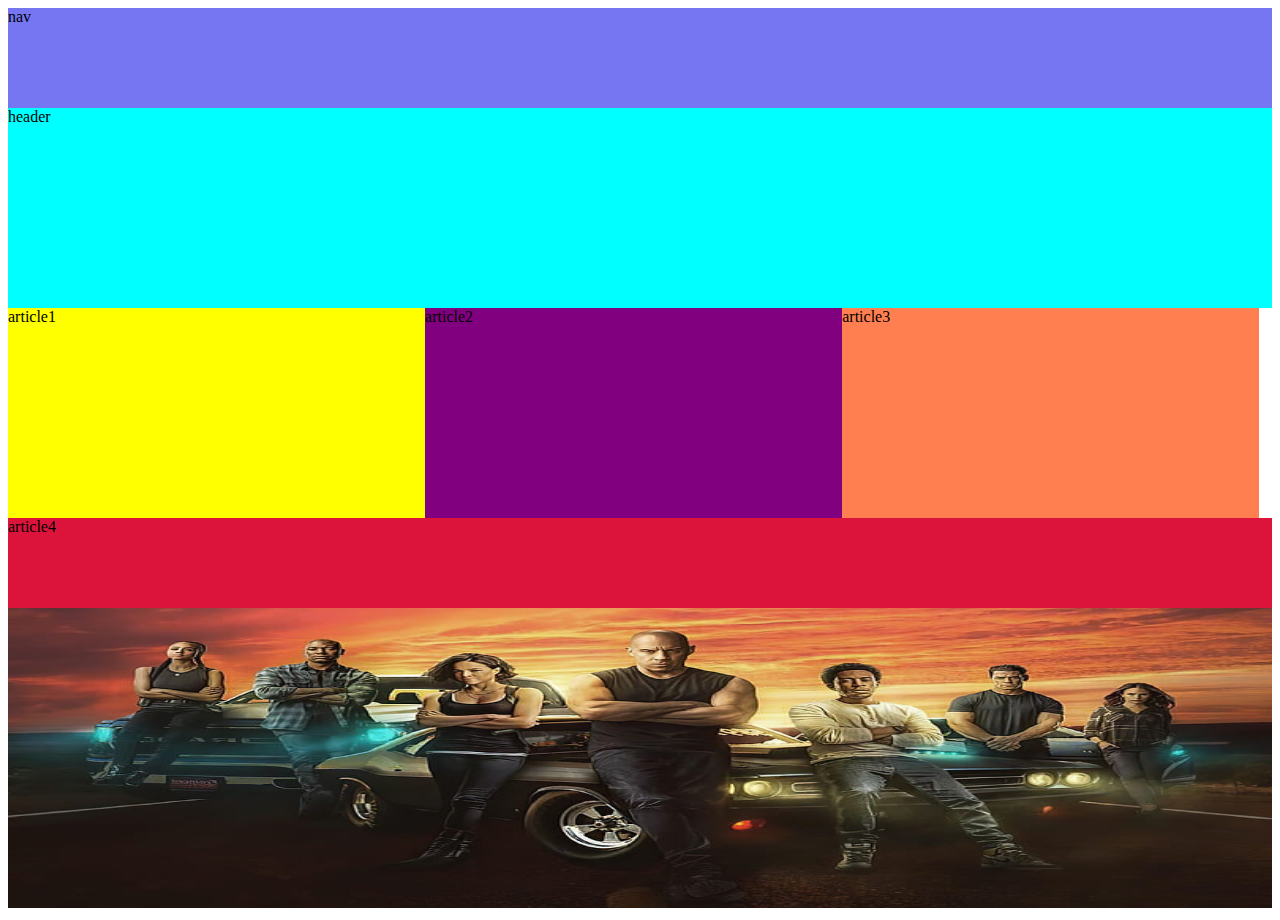
<file: @media maquetacion/index.html>
<!DOCTYPE html>
<html lang="en">
<head>
    <meta charset="UTF-8">
    <meta name="viewport" content="width=device-width, initial-scale=1.0">
    <title>@maquetacion</title>
    <link rel="stylesheet" href="./style.css">
</head>
<body>
    <main>
            <nav>nav</nav>
            <header>header</header>
            <section>
                <article>article1</article>
                <article>article2</article>
                <article>article3</article>
                <article>article4</article>
            </section>
            <div>
                <img src="./img/toreto.jpg" alt="">
            </div>
    </main>
</body>
</html>
</file>
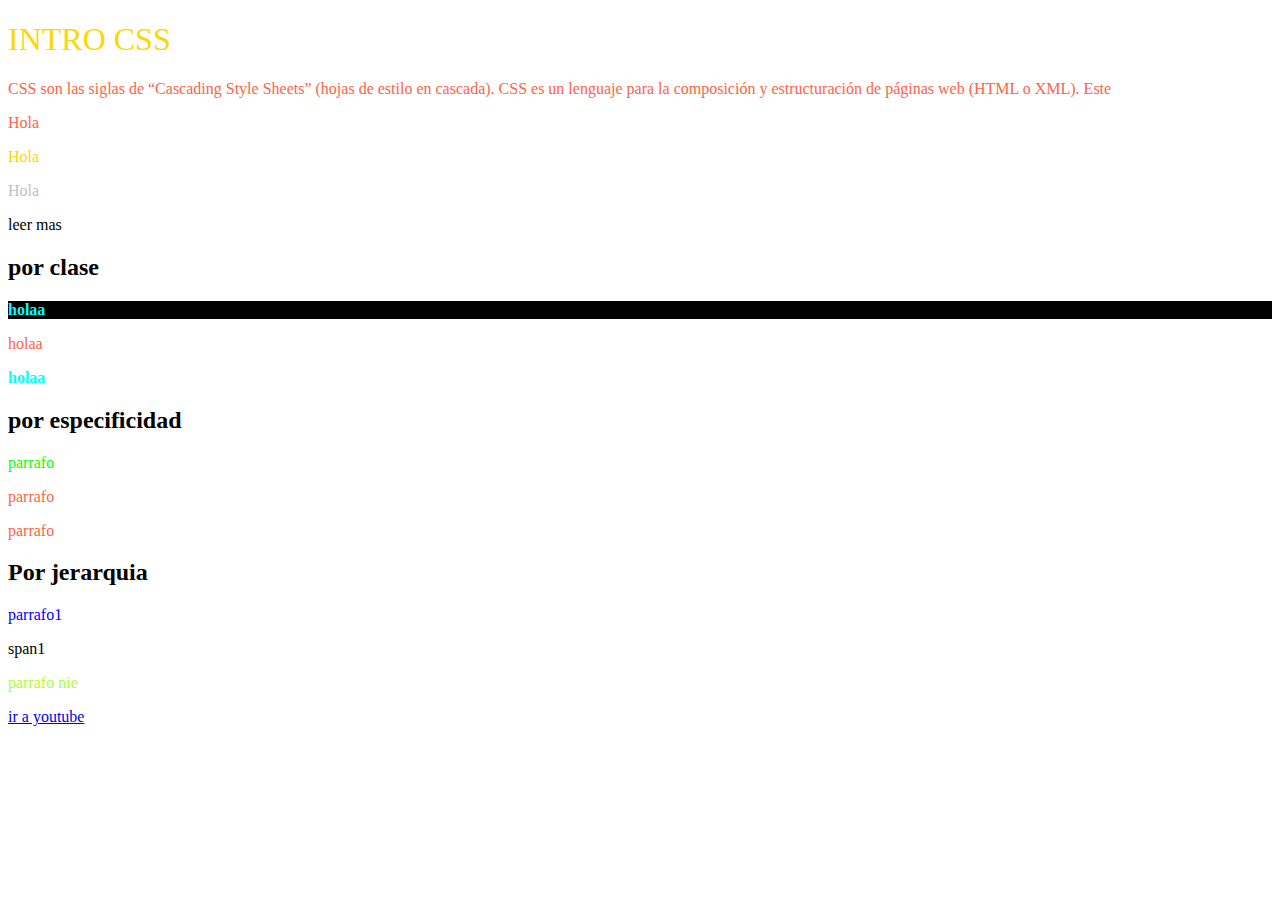
<file: intro CSS/index.html>
<!DOCTYPE html>
<html lang="en">
<head>
    <meta charset="UTF-8">
    <meta name="viewport" content="width=device-width, initial-scale=1.0">
    <title>Document</title>
    <link rel="stylesheet" href="estilos.css">
    
</head>
<body>
    <!--forma en linea-->
    <h1 style="color: gold; font-weight:200;">INTRO CSS</h1>

    <!-- forma local-->
     <!-- <style>
        p{
        color: rgb(0, 255, 81);
        } -->
        <!-- <style>
        span{
        color: gold;
            background-color: black;
           border: 1px solid gold;
            border-radius: 10px;
            padding: 5px;
        }


     </style> -->
    <p>
        CSS son las siglas de “Cascading Style Sheets” (hojas de estilo en cascada). 
        CSS es un lenguaje para la composición y estructuración de páginas web (HTML o XML). Este
    </p>
    <p>Hola</p>
    <p id="xx">Hola</p>
    <p id="x2">Hola</p>
    <span>leer mas</span>
    <h2>por clase</h2>
    <p class="colorTexto colorfondo">holaa</p>
    <p>holaa</p>
    <p class="colorTexto">holaa</p>
    <h2>por especificidad</h2>
    <p id="p1" class= "p1">parrafo</p> 
    <p id="p2" class= "p2">parrafo</p>
    <p id="p3" class= "p3">parrafo</p>
    <h2>Por jerarquia</h2>
    <div>
        <p>parrafo1</p>
        <div>
            <span>span1</span>
            <p>parrafo nie</p>
        </div>
    </p>
    </div>


   <a href="https://youtube.com">
          ir a youtube
   </a>
</body>
</html>
</file>
<file: @media maquetacion/style.css>
main{
    width: 100%;
    height: auto;
    display: flex;
    flex-direction: column;
}
main nav,
main section,
main div img
{
 width: 100%;
 height: 100px;
}
main nav{
    background-color: rgb(118, 118, 243);
}
main header{
    background-color: aqua;
    height:200px;
}
main section{
    height: 300px;
    display: flex;
    flex-wrap: wrap;
}
main section article{
    width:33%;
    height: 70%;
}
main div img{
    
    height: 300px;
}
main section :nth-child(1){
    background-color:yellow;
}
main section :nth-child(2){
    background-color:purple;
}
main section :nth-child(3){
    background-color: coral;
}
main section :nth-child(4){
    background-color: crimson;
    width: 100%;
    height: 30%;
}
/*medida para celular*/
@media (max-width:560px){
    main section{
        order:1;
    }
    main section article,
    main section article:nth-child(4)
    {
        width: 100%;
        height:100%;
    }
}
/*medidas para tables*/
@media(min-width:561px) and (max-width:1080px){
    main section{
        order:1;
    }
    main section article,
    main section article:nth-child(4)
    {
        width:50%;
        height:50%;
    }
    
}
</file>
<file: intro CSS/estilos.css>
/* a{
    color:black;
    background-color: red;
    border: 1px solid black;
    border-radius: 10px;
    padding: 5px;
} */

 /* selector por nombre de etiqueta */
 p{
    color:tomato;
 }
/* selector por id -> #*/
 #xx{
    color: gold;
 }

 #x2{
    color: silver;
 }
 /* selesctor por clase*/
 .colorTexto{
    color: aqua;
    font-weight: bold;
 }
 .colorfondo{
    background-color: black;
 }

 /* por especifidad nombre etiqueta y identificador*/

 #p1{
  color: rgb(21, 250, 0);
 }

 .p1{
    color:rgb(9, 21, 237);
 }
 
 /* por jerarquia directa(>)*/
 div> div > p{
    color: greenyellow;
 }
/*JERARQUIA INDIRECTA(_)*/
 div p {
   color: blue;
 }
</file>
